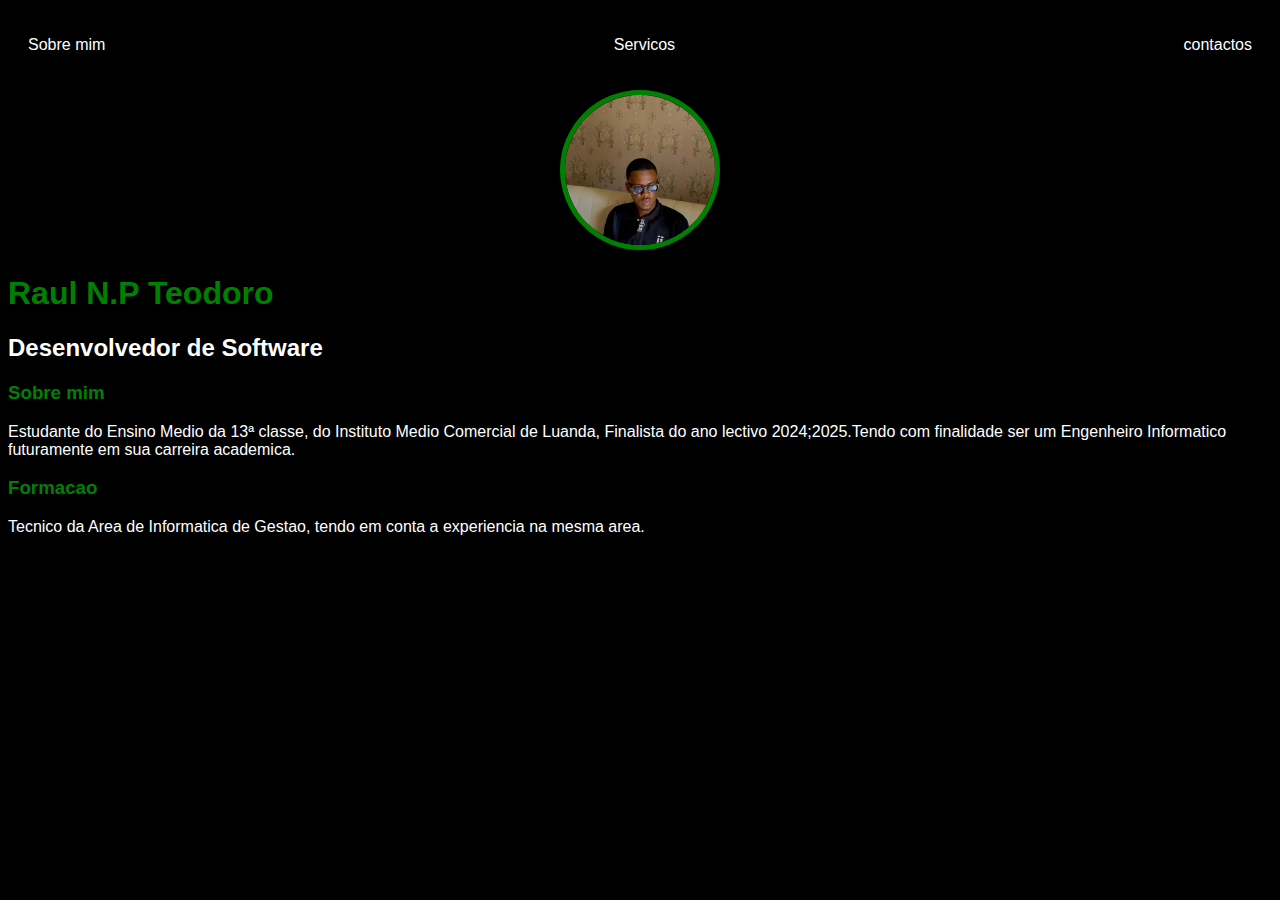
<file: index.html>
<!DOCTYPE html>
<html lang="en">
<head>
    <meta charset="UTF-8">
    <meta name="viewport" content="width=device-width, initial-scale=1.0">
    <title>Noriv@ldo.SOLUCTIONS</title>
    <link rel="stylesheet" href="index.css">
    <link rel="stylesheet" href="contact.html">
    <link rel="stylesheet" href="project.html">
</head>
<body>
    <nav>
        <ul>
            <li>
                <a href="index.html">Sobre mim</a>
            </li>
            <li>
                <a href="project.html">Servicos</a>
            </li>
            <li>
                
            <a href="contact.html">contactos</a>
            </li>
        </ul>
    </nav>
    <header>
        <div class="center">
            <img src="./img/img.jpg"></img>
        </div>
        <h1>Raul N.P Teodoro</h1>
        <h2>Desenvolvedor de Software</h2>
    </header>

    <main>
        <section>
            <h3 style="color: green;text-decoration: none;">
                Sobre mim
            </h3>
            <p>
                
Estudante do Ensino Medio da 13ª classe, do Instituto Medio Comercial de Luanda, Finalista do ano lectivo 2024;2025.Tendo com finalidade ser um Engenheiro Informatico futuramente em sua carreira academica.

            </p>
        </section>

        <section>
            <h3 style="color: green;text-decoration: none;">
                Formacao
            </h3>
            <p> Tecnico da Area de Informatica de Gestao, tendo em conta a experiencia na mesma area.

            </p>
        </section>

       
    </main>
    
    
</body>
</html>
</file>
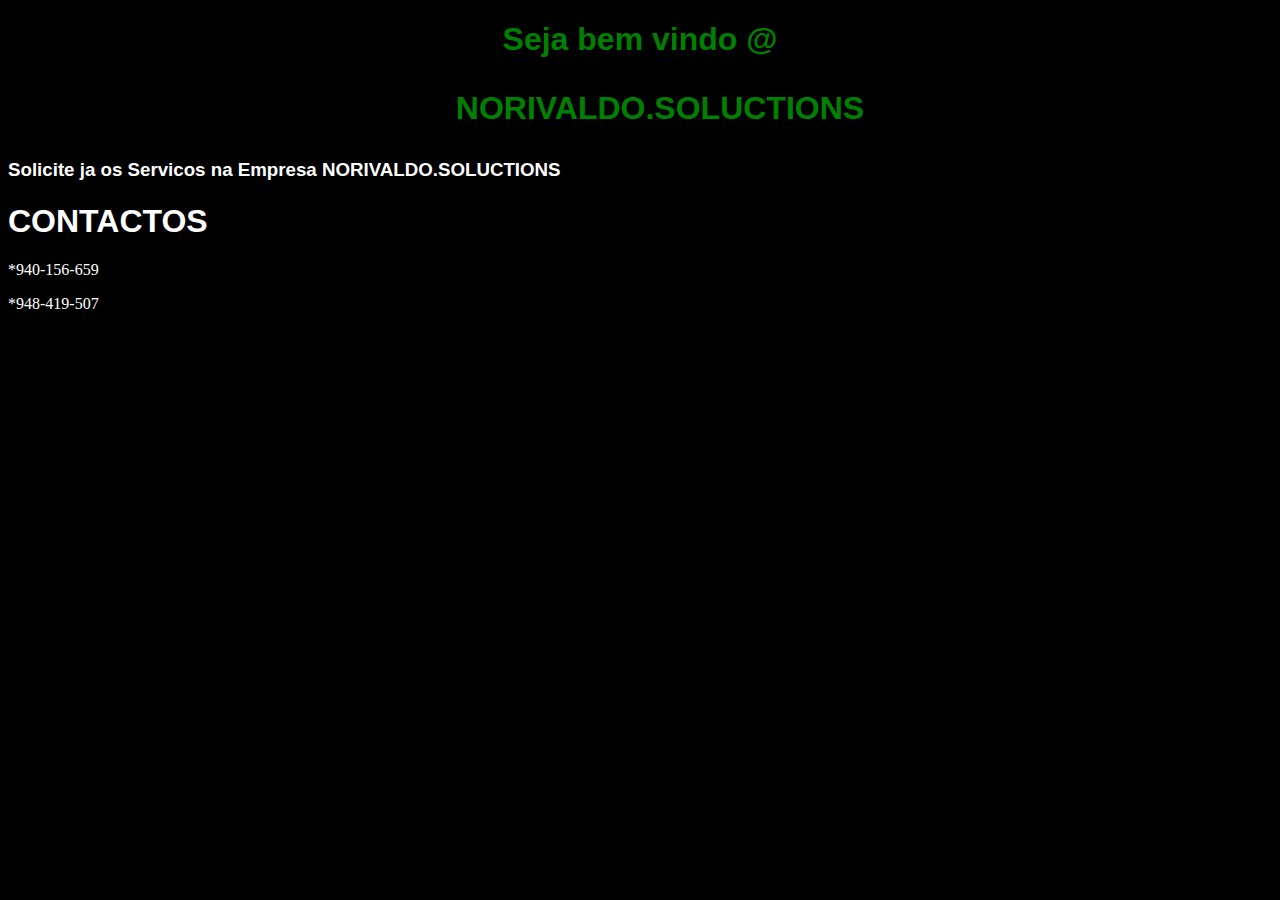
<file: contact.html>
<!DOCTYPE html>
<html lang="en">
<head>
    <meta charset="UTF-8">
    <meta name="viewport" content="width=device-width, initial-scale=1.0">
    <title>CONTACT</title>
</head>
<body style="background-color: black;
">
    
    <h1 style="text-align: center;
    color: green; text-decoration: none; font-family: Arial, Helvetica, sans-serif;">Seja bem vindo @ <ul>NORIVALDO.SOLUCTIONS</ul></h1>

    <h3 style=" color: white; font-family: Arial, Helvetica, sans-serif;">Solicite ja os Servicos na Empresa NORIVALDO.SOLUCTIONS</h3>

    <h1 style="color: white; font-family: Arial, Helvetica, sans-serif;">CONTACTOS</h1>
    <p style="color: white;">*940-156-659</p>
    <p style="color: white;">*948-419-507</p>
</body>
</html>
</file>
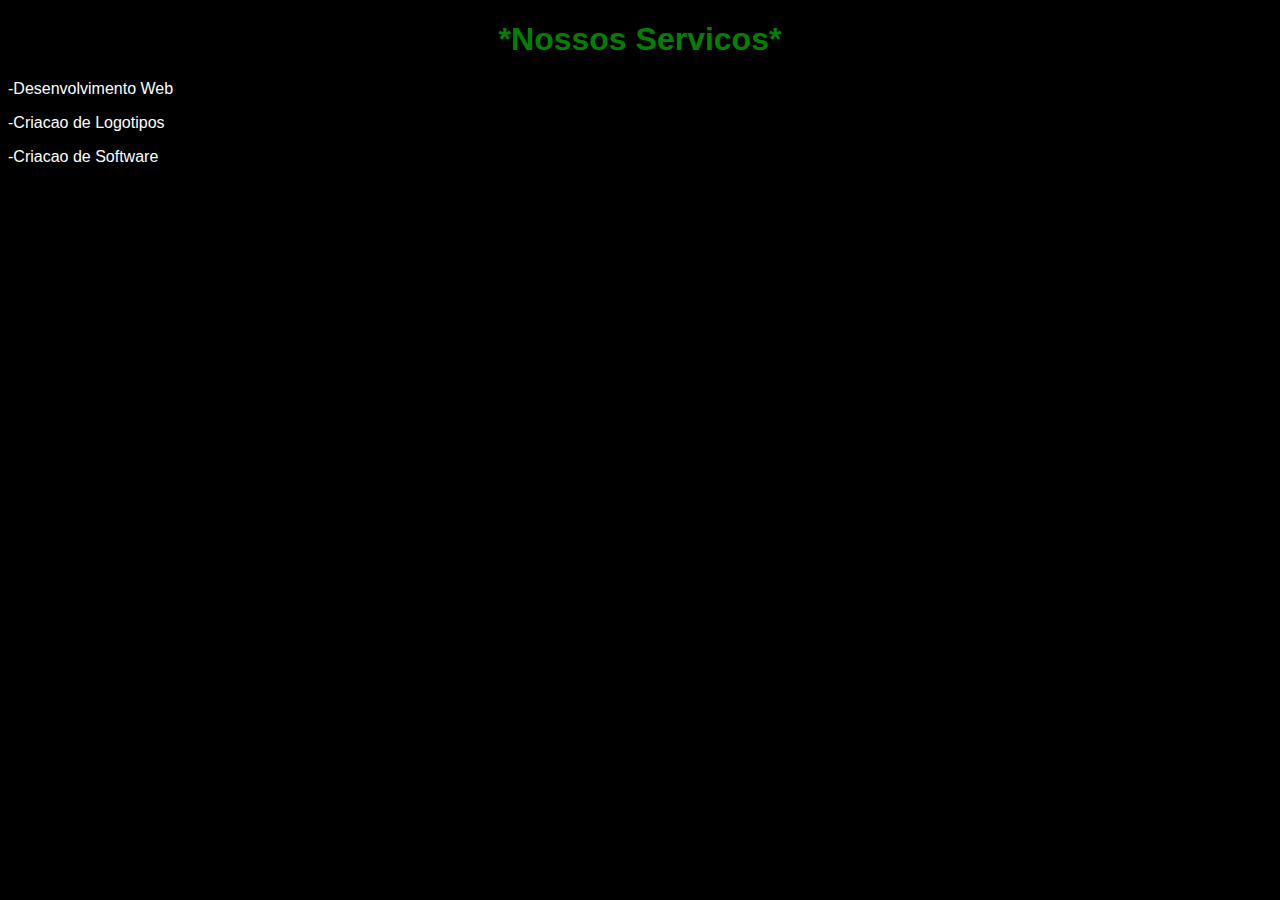
<file: project.html>
<!DOCTYPE html>
<html lang="en">
<head>
    <meta charset="UTF-8">
    <meta name="viewport" content="width=device-width, initial-scale=1.0">
    <title>PROJECT</title>
</head>
<body style="background-color: black;">

    <h1 style="color: green; font-family: Arial, Helvetica, sans-serif; text-align: center;">*Nossos Servicos*</h1>

    <p style="color: white; font-family: Arial, Helvetica, sans-serif;">-Desenvolvimento Web</p>
    <p style="color: white; font-family: Arial, Helvetica, sans-serif;">-Criacao de Logotipos</p>
    <p style="color: white; font-family: Arial, Helvetica, sans-serif;">-Criacao de Software</p> 
    
</body>
</html>
</file>
<file: index.css>
body{
    background-color: black;
    color: white;
    font-family: Arial, Helvetica, sans-serif;
}
ul{
    display: flex;
    justify-content: space-between;
    list-style-type: none;
    align-items: center;
    padding: 20px;
}
a{
    color: white;
    text-decoration: none;
}
 img{
    width: 150px;
    height: 150px;
    border-radius: 50%;
    border: 5px solid green;
}
.center{
    text-align: center;
}

h1{
    color: green;
    text-decoration: none;
}
</file>
